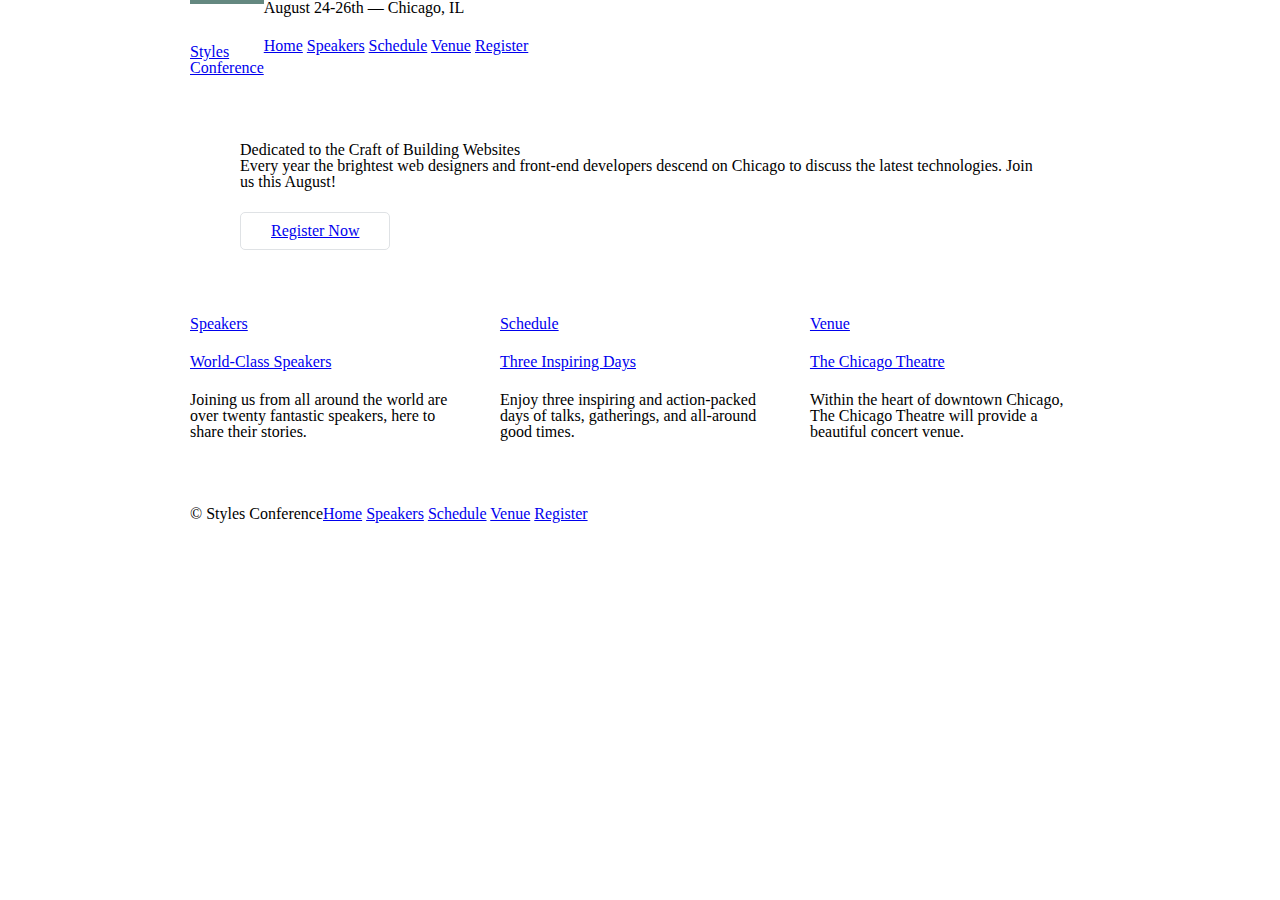
<file: index.html>
<!DOCTYPE html>
<html lang="en">
    <head> 
        <meta charset="utf-8">
        <title>Styles Conference</title>
        <link rel="stylesheet" href="assets/stylesheets/main.css">
    </head>
    <body>
        <header class="container group">
                <h1 class="logo">
                    <a href="index.html">Styles <br>Conference</a>
                </h1>
            <h3>August 24-26th &mdash; Chicago, IL</h3>
             <nav>
                <a href="index.html">Home</a>
                <a href="speakers.html">Speakers</a>
                <a href="schedule.html">Schedule</a>
                <a href="venue.html">Venue</a>
                <a href="register.html">Register</a>
            </nav>
        </header>

        <section class="hero container">
            <h2>Dedicated to the Craft of Building Websites</h2>
            <p>Every year the brightest web designers and front-end developers descend on Chicago to discuss the latest technologies. Join us this August!</p>
            <a class="btn btn-alt" href="register.html">Register Now</a>
        </section>

        <section class="grid">
            <!--speakers-->

            <section class="col-1-3">
                <a href="speakers.html">
                    <h5>Speakers</h5>
                    <h3>World-Class Speakers</h3>
                </a>
                <p>Joining us from all around the world are over twenty fantastic speakers, here to share their stories.</p>
            </section><!--\
            schedule
        --><section class="col-1-3">
                <a href="schedule.html">
                    <h5>Schedule</h5>
                    <h3>Three Inspiring Days</h3>
                </a>
                <p>Enjoy three inspiring and action-packed days of talks, gatherings, and all-around good times.</p>
            </section><!--
            venue
        --><section class="col-1-3">
                <a href="venue.html">
                    <h5>Venue</h5>
                    <h3>The Chicago Theatre</h3>
                </a>
                <p>Within the heart of downtown Chicago, The Chicago Theatre will provide a beautiful concert venue.</p>
            </section>
        </section>

        <footer class="primary-footer container group">
            <small>&copy; Styles Conference</small>
            <nav>
                <a href="index.html">Home</a>
                <a href="speakers.html">Speakers</a>
                <a href="schedule.html">Schedule</a>
                <a href="venue.html">Venue</a>
                <a href="register.html">Register</a>
            </nav>
        </footer>
    </body>
</html>
</file>
<file: assets/stylesheets/main.css>
/* http://meyerweb.com/eric/tools/css/reset/ 2. v2.0 | 20110126
  License: none (public domain)
*/

html, body, div, span, applet, object, iframe,
h1, h2, h3, h4, h5, h6, p, blockquote, pre,
a, abbr, acronym, address, big, cite, code,
del, dfn, em, img, ins, kbd, q, s, samp,
small, strike, strong, sub, sup, tt, var,
b, u, i, center,
dl, dt, dd, ol, ul, li,
fieldset, form, label, legend,
table, caption, tbody, tfoot, thead, tr, th, td,
article, aside, canvas, details, embed,
figure, figcaption, footer, header, hgroup,
menu, nav, output, ruby, section, summary,
time, mark, audio, video {
  margin: 0;
  padding: 0;
  border: 0;
  font-size: 100%;
  font: inherit;
  vertical-align: baseline;
}
/* HTML5 display-role reset for older browsers */
article, aside, details, figcaption, figure,
footer, header, hgroup, menu, nav, section {
  display: block;
}
body {
  line-height: 1;
}
ol, ul {
  list-style: none;
}
blockquote, q {
  quotes: none;
}
blockquote:before, blockquote:after,
q:before, q:after {
  content: '';
  content: none;
}
table {
  border-collapse: collapse;
  border-spacing: 0;
}


/*
  ===============================================
  Grid
  ===============================================
*/

*,
*:before,
*:after {
  -webkit-box-sizing: border-box;
  -moz-box-sizing: border-box;
  box-sizing: border-box;
}

.container,
.grid {
  margin: 0 auto;
  width: 960px;
}

.container {
  padding-left: 30px;
  padding-right: 30px;
}

.col-1-3 {
  width: 33.33%;
}

.col-2-3 {
  width: 66.66%;
}

.col-1-3,
.col-2-3{
  display: inline-block;
  vertical-align: top;
}

.grid,
.col-1-3,
.col-2-3 {
  padding-left: 15px;
  padding-right: 15px;
}

/*
  ========================================
  Clearfix
  ========================================
*/
.group:before,
.group:after {
  content: "";
  display: table;
}
.group:after {
  clear: both;
}
.group {
  clear: both;
  *zoom: 1;
}

/*
  ========================================
  Typography
  ========================================
*/

h1, h3, h4, h5, p {
  margin-bottom: 22px;
}

/*
  ========================================
  Primary header
  ========================================
*/

.logo {
  border-top: 4px solid #648880;
  padding: 40px 0 22px 0;
  float: left;
}

/*
  ========================================
  Buttons
  ========================================
*/

.btn{
  border-radius: 5px;
  display: inline-block;
  margin: 0;
}

.btn-alt{
  border: 1px solid #dfe2e5;
  padding: 10px 30px;
}

/*
  ========================================
  Home
  ========================================
*/

.hero{
  padding: 22px 80px 66px 80px;
}

/*
  ========================================
  Primary footer
  ========================================
*/

.primary-footer small {
  float: left;
}

.primary-footer{
  padding-bottom: 44px;
  padding-top: 44px;
}
</file>
